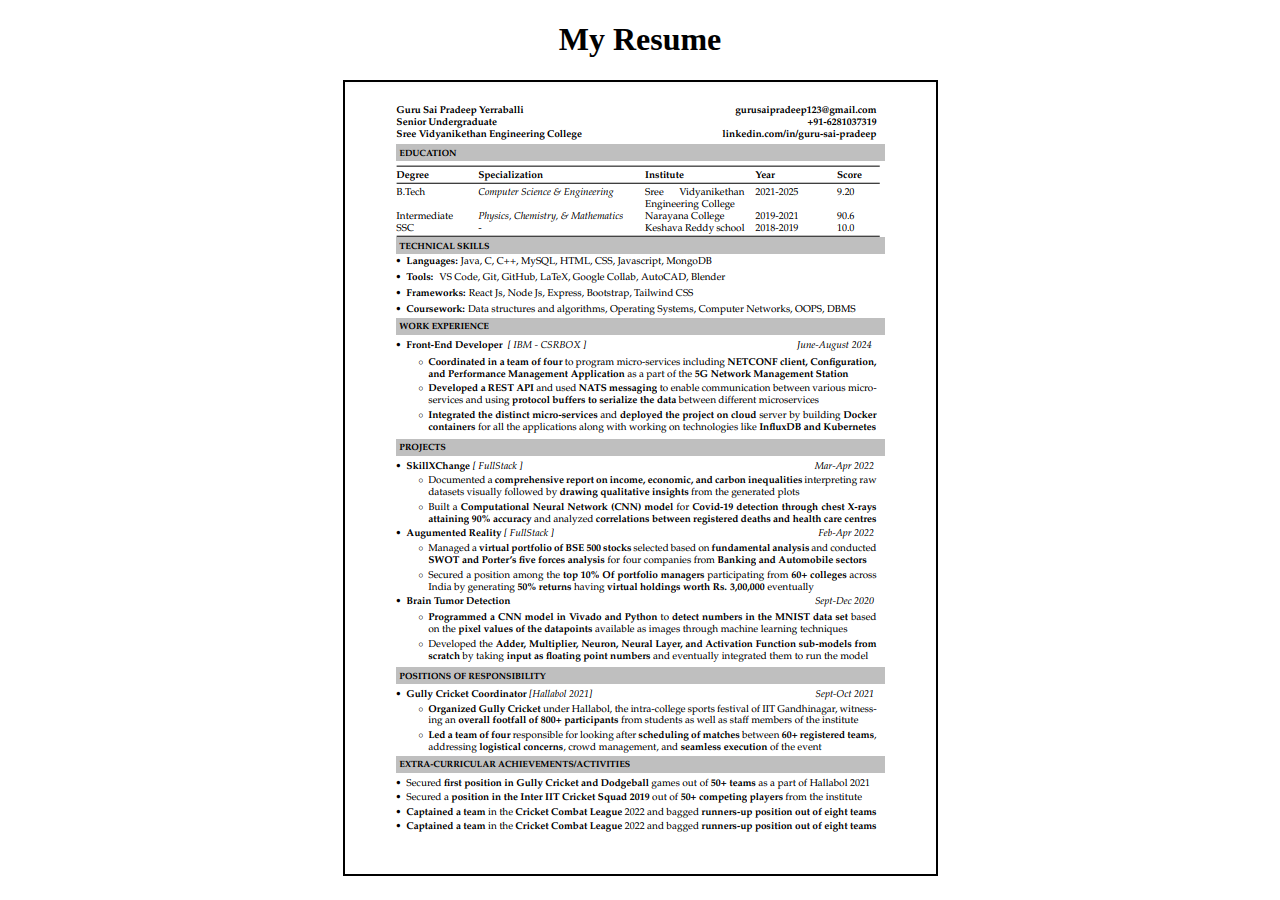
<file: resume.html>
<!DOCTYPE html>
<html lang="en">

<head>
    <meta charset="UTF-8">
    <meta name="viewport" content="width=device-width, initial-scale=1.0">
    <title>Document</title>
</head>

<body>
    <center>
        <h1>My Resume</h1>
        <img src="img/Resume.png" alt="resume" style="border: 2px solid black;">
    </center>
</body>

</html>
</file>
